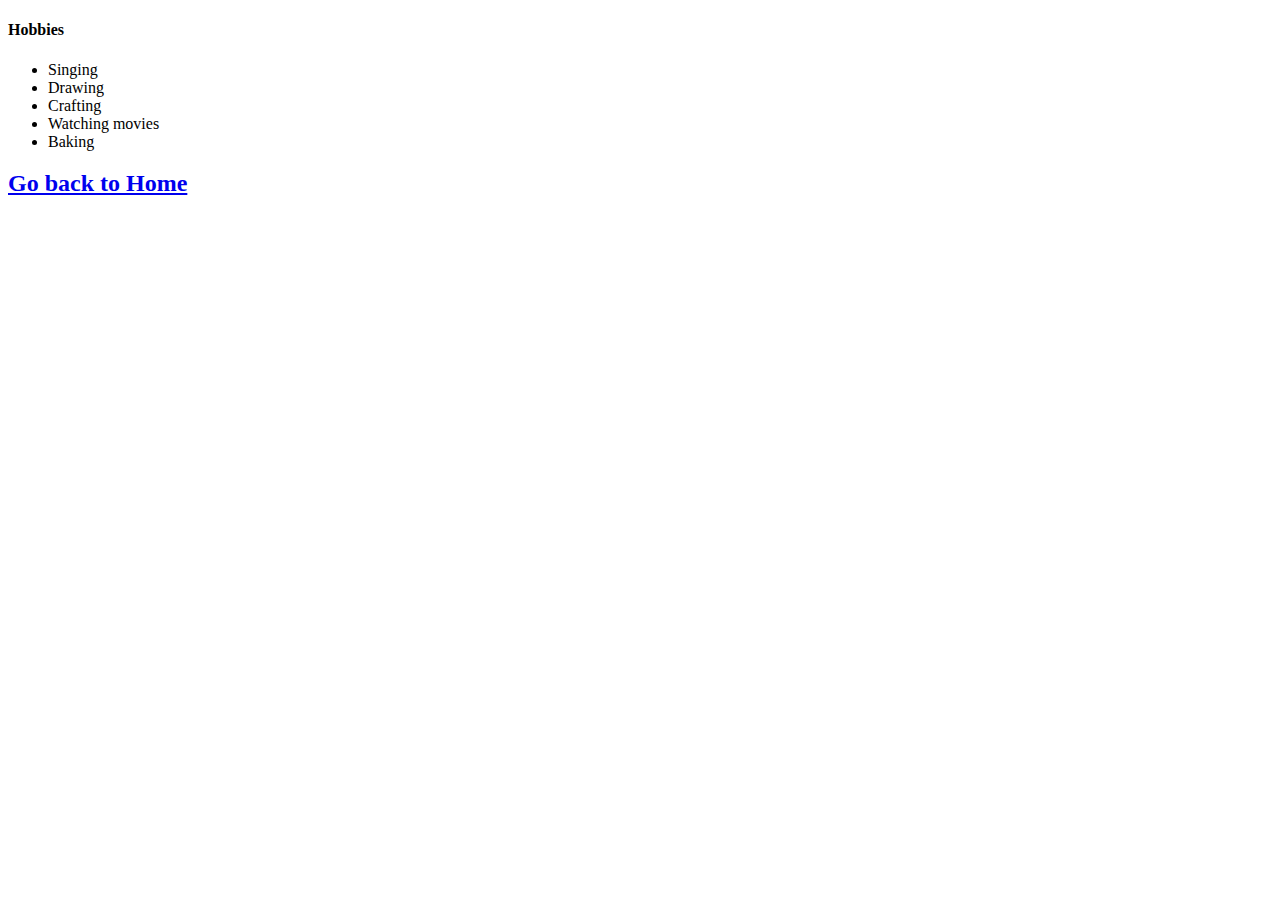
<file: hobbies.html>
<!DOCTYPE html>
<html lang="en">
<head>
    <meta charset="UTF-8">
    <meta name="viewport" content="width=device-width, initial-scale=1.0">
    <title> personal webpage of Sirajum Munira Parly </title>
    <link rel="stylesheet" href="C:\Users\Bocha\Desktop\1\css\style.css">
    <link rel="stylesheet" href="C:\Users\Bocha\Desktop\1\css\hobbies.css">
    <link rel="preconnect" href="https://fonts.googleapis.com">
<link rel="preconnect" href="https://fonts.gstatic.com" crossorigin>
<link href="https://fonts.googleapis.com/css2?family=Dancing+Script:wght@400..700&display=swap" rel="stylesheet">
</head>
<body>
<body>
<div class="m">
    <div class="h">
     <h4>Hobbies</h4></div>
</div>
<div class="hobby">        
            <ul>
                <li>Singing</li>
                <li>Drawing</li>
                <li>Crafting</li>
                <li>Watching movies</li>
                <li>Baking</li>
            </ul>
        </div>







<div class="footer"><a href="C:\Users\Bocha\Desktop\1\index.html"><h2>Go back to Home</h2></a></div>
</body>
</html>
</file>
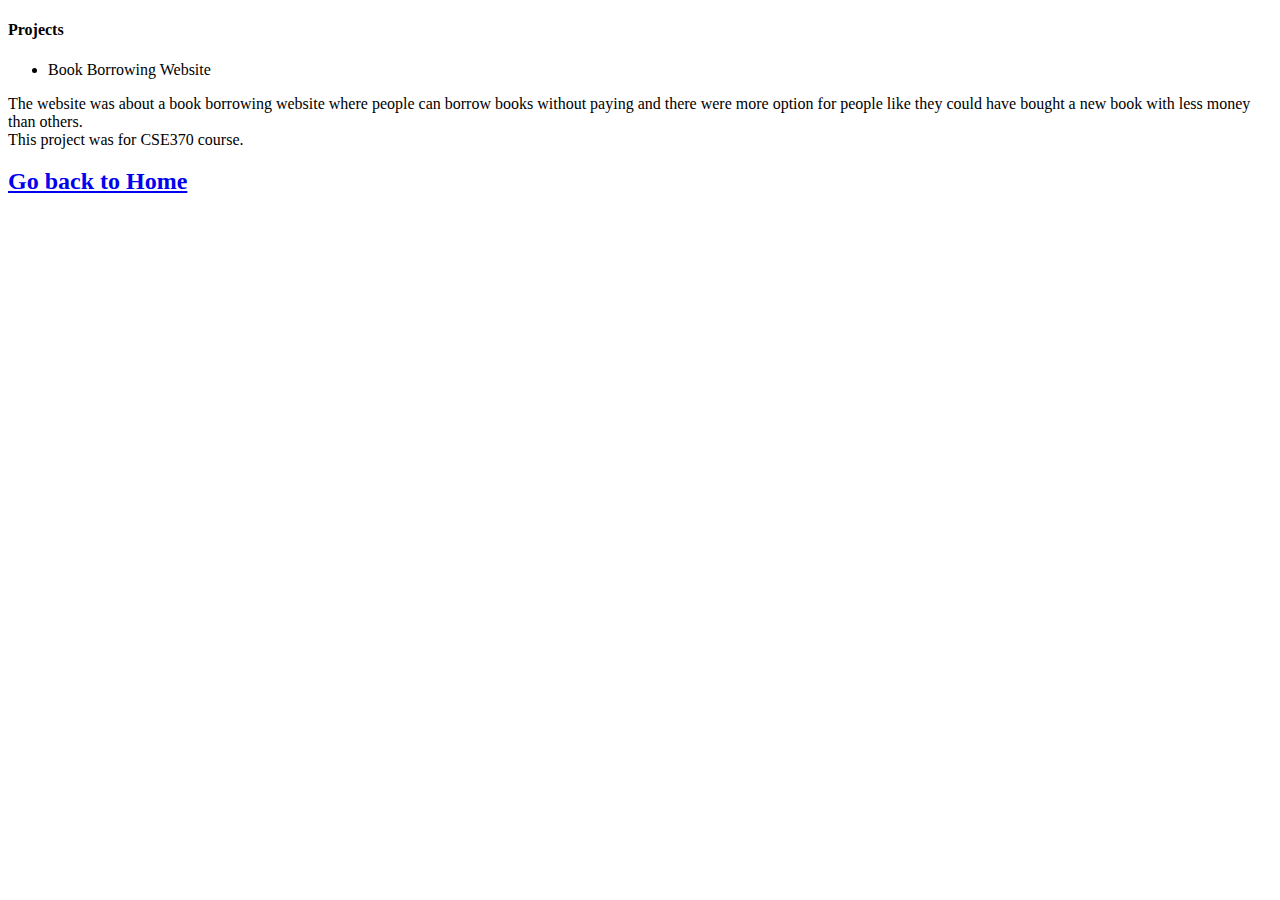
<file: projects.html>
<!DOCTYPE html>
<html lang="en">
<head>
    <meta charset="UTF-8">
    <meta name="viewport" content="width=device-width, initial-scale=1.0">
    <title> personal webpage of Sirajum Munira Parly </title>
    <link rel="stylesheet" href="C:\Users\Bocha\Desktop\1\css\style.css">
    <link rel="stylesheet" href="C:\Users\Bocha\Desktop\1\css\project.css">
    <link rel="preconnect" href="https://fonts.googleapis.com">
<link rel="preconnect" href="https://fonts.gstatic.com" crossorigin>
<link href="https://fonts.googleapis.com/css2?family=Dancing+Script:wght@400..700&display=swap" rel="stylesheet">
</head>
<body>
    <div class="m">
    <div class="h">
     <h4>Projects</h4></div>
</div>
<div class="pd">
    <ul>
        <li>Book Borrowing Website</li>
    </ul>
    <p>The website was about a book borrowing website where people can borrow books without paying and there were more option for people like they could have bought a new book with less money than others.</br> This project was for CSE370 course.</p>
</div>


<div class="footer"><a href="C:\Users\Bocha\Desktop\1\index.html"><h2>Go back to Home</h2></a></div>
</body>
</html>
</file>
